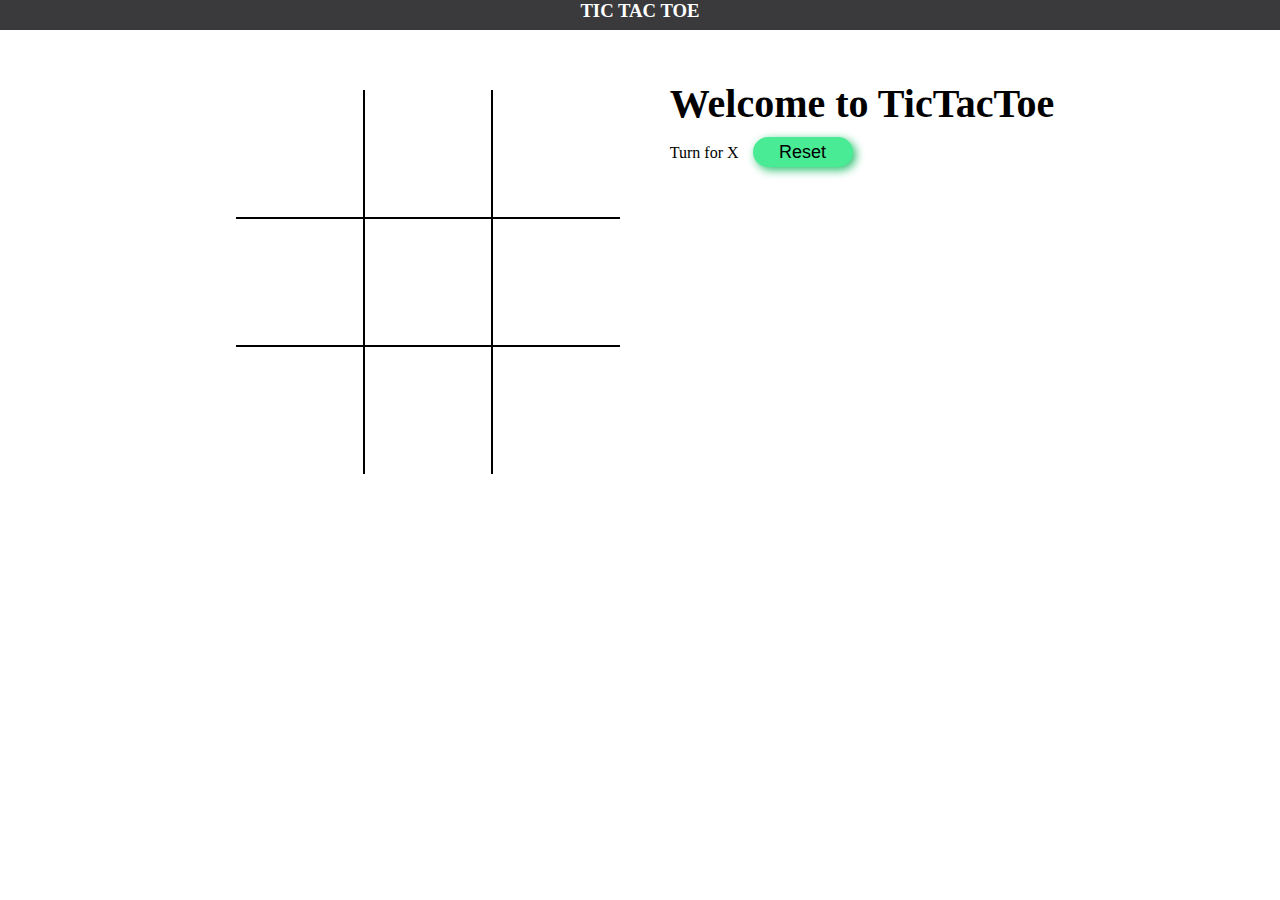
<file: tic tac toe/index.html>
<!DOCTYPE html>
<html lang="en">

<head>
    <meta charset="UTF-8">
    <meta name="viewport" content="width=device-width, initial-scale=1.0">
    <title>Document</title>
    <link rel="stylesheet" href="./style.css">
</head>

<body>
    <nav>
        <h3>TIC TAC TOE</h3>
    </nav>
    <div class="gamecontainer">
        <div class="container">
            <div class="line"></div>
            <div class="box bt-0 bl-0"><span class="boxtext"></span></div>
            <div class="box bt-0"><span class="boxtext"></span></div>
            <div class="box bt-0 br-0"><span class="boxtext"></span></div>
            <div class="box bl-0"><span class="boxtext"></span></div>
            <div class="box"><span class="boxtext"></span></div>
            <div class="box br-0"><span class="boxtext"></span></div>
            <div class="box bb-0 bl-0"><span class="boxtext"></span></div>
            <div class="box bb-0"><span class="boxtext"></span></div>
            <div class="box bb-0 br-0"><span class="boxtext"></span></div>
        </div>
        <div class="gameinfo">
            <h1>Welcome to TicTacToe</h1>
            <div>
                <span class="info">Turn for X</span>
                <button id="reset">Reset</button>
            </div>
        </div>
    </div>
    <script src="script.js"></script>
</body>

</html>
</file>
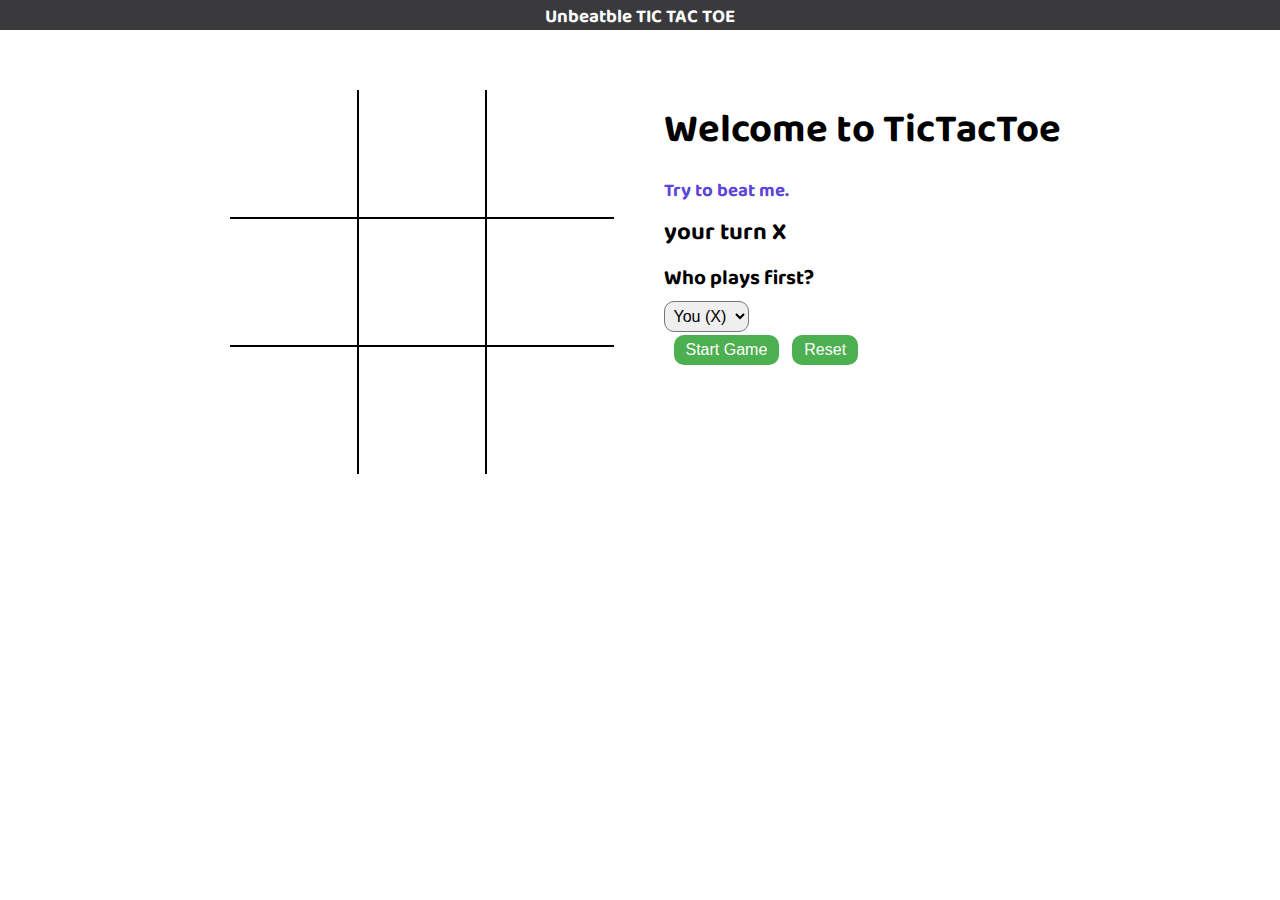
<file: Unbetable_TicTacToe/index.html>
<!DOCTYPE html>
<html lang="en">

<head>
    <meta charset="UTF-8" />
    <meta name="viewport" content="width=device-width, initial-scale=1.0" />
    <title>Unbeatable Tic Tac Toe</title>
    <!-- Google Font -->
    <link href="https://fonts.googleapis.com/css2?family=Baloo+Bhaina+2&display=swap" rel="stylesheet" />
    <link rel="stylesheet" href="./style.css">
</head>

<body>
    <nav>
        <h3>Unbeatble TIC TAC TOE</h3>
    </nav>
    <div class="gamecontainer">
        <div class="container">
            <div class="line"></div>
            <div class="box bt-0 bl-0" box-index="0"><span class="boxtext"></span></div>
            <div class="box bt-0" box-index="1"><span class="boxtext"></span></div>
            <div class="box bt-0 br-0" box-index="2"><span class="boxtext"></span></div>
            <div class="box bl-0" box-index="3"><span class="boxtext"></span></div>
            <div class="box" box-index="4"><span class="boxtext"></span></div>
            <div class="box br-0" box-index="5"><span class="boxtext"></span></div>
            <div class="box bb-0 bl-0" box-index="6"><span class="boxtext"></span></div>
            <div class="box bb-0" box-index="7"><span class="boxtext"></span></div>
            <div class="box bb-0 br-0" box-index="8"><span class="boxtext"></span></div>
        </div>
        <div class="gameinfo">
            <h1>Welcome to TicTacToe</h1>
            <h3 style="color:rgb(91, 69, 218)">Try to beat me.</h3>
            <div>
                <span class="info" style="font-size: 1.5rem;font-weight: bold;">your turn X</span><br>
            </div>
            <div>
                <label for="starter" style="font-family: 'Baloo Bhaina 2', cursive; font-size: 1.3rem;font-weight: bold;">
                    Who plays first?
                </label><br>
                <select id="starter" style="font-size: 16px; padding: 5px; border-radius: 10px;">
                    <option value="player">You (X)</option>
                    <option value="ai">AI (O)</option>
                </select><br>
                <button id="startGame"
                    style="margin-left: 10px; padding: 6px 12px; font-size: 16px; border-radius: 10px; background-color: #4caf50; color: white; border: none; cursor: pointer;">
                    Start Game
                </button>
                <button id="reset" style="margin-left: 10px; padding: 6px 12px; font-size: 16px; border-radius: 10px; background-color: #4caf50; color: white; border: none; cursor: pointer;">Reset</button>
            </div>

        </div>
    </div>
    <script src="./script.js"></script>
</body>

</html>
</file>
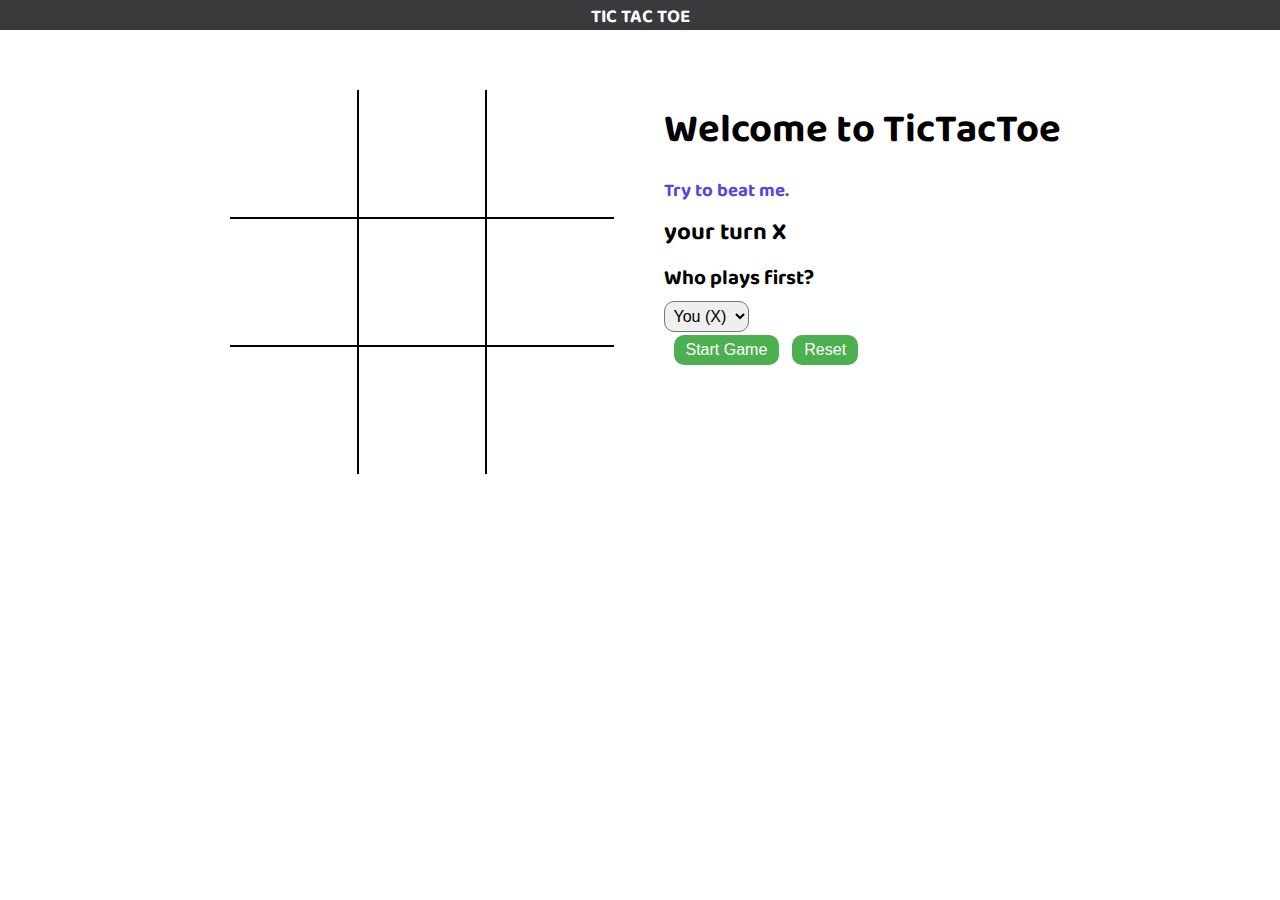
<file: unbetable TicTacToe/unbeatable.html>
<!DOCTYPE html>
<html lang="en">

<head>
    <meta charset="UTF-8" />
    <meta name="viewport" content="width=device-width, initial-scale=1.0" />
    <title>Tic Tac Toe</title>
    <!-- Google Font -->
    <link href="https://fonts.googleapis.com/css2?family=Baloo+Bhaina+2&display=swap" rel="stylesheet" />
    <link rel="stylesheet" href="./style.css">
</head>

<body>
    <nav>
        <h3>TIC TAC TOE</h3>
    </nav>
    <div class="gamecontainer">
        <div class="container">
            <div class="line"></div>
            <div class="box bt-0 bl-0" box-index="0"><span class="boxtext"></span></div>
            <div class="box bt-0" box-index="1"><span class="boxtext"></span></div>
            <div class="box bt-0 br-0" box-index="2"><span class="boxtext"></span></div>
            <div class="box bl-0" box-index="3"><span class="boxtext"></span></div>
            <div class="box" box-index="4"><span class="boxtext"></span></div>
            <div class="box br-0" box-index="5"><span class="boxtext"></span></div>
            <div class="box bb-0 bl-0" box-index="6"><span class="boxtext"></span></div>
            <div class="box bb-0" box-index="7"><span class="boxtext"></span></div>
            <div class="box bb-0 br-0" box-index="8"><span class="boxtext"></span></div>
        </div>
        <div class="gameinfo">
            <h1>Welcome to TicTacToe</h1>
            <h3 style="color:rgb(91, 69, 218)">Try to beat me.</h3>
            <div>
                <span class="info" style="font-size: 1.5rem;font-weight: bold;">your turn X</span><br>
            </div>
            <div>
                <label for="starter" style="font-family: 'Baloo Bhaina 2', cursive; font-size: 1.3rem;font-weight: bold;">
                    Who plays first?
                </label><br>
                <select id="starter" style="font-size: 16px; padding: 5px; border-radius: 10px;">
                    <option value="player">You (X)</option>
                    <option value="ai">AI (O)</option>
                </select><br>
                <button id="startGame"
                    style="margin-left: 10px; padding: 6px 12px; font-size: 16px; border-radius: 10px; background-color: #4caf50; color: white; border: none; cursor: pointer;">
                    Start Game
                </button>
                <button id="reset" style="margin-left: 10px; padding: 6px 12px; font-size: 16px; border-radius: 10px; background-color: #4caf50; color: white; border: none; cursor: pointer;">Reset</button>
            </div>

        </div>
    </div>
    <script src="./script.js"></script>
</body>

</html>
</file>
<file: tic tac toe/style.css>
*{
    margin: 0;
    padding: 0;
}
nav{
    background-color: rgb(58, 58, 61);
    width: 100%;
    height: 30px;
    text-align: center;
    font-family: 'Baloo Bhaina 2', cursive;
    color: white;
}
.gamecontainer{
    margin-top: 30px;
    display: flex;
    justify-content: center;
    
}
.container{
    display: grid;
    grid-template-rows: repeat(3,10vw);
    grid-template-columns: repeat(3,10vw);
    margin: 30px;
    position: relative;
}
.box{
    border: 1px solid black;
    font-size: 8vw;
    text-align: center;
    cursor: pointer;
}
.box:hover{
    background-color: rgb(215, 251, 239);
}

.gameinfo{
    font-family: 'Baloo Bhaina 2', cursive;
    margin: 20px;
}
.gameinfo h1{
    font-size: 2.5rem;
}

#reset{
    margin: 10px;
    height: 30px;
    width: 100px;
    background-color: rgb(73, 235, 149);
    border-radius: 20px;
    border: none;
    box-shadow: 3px 3px 10px rgb(38, 192, 110);
    cursor: pointer;
    font-family: 'Gill Sans', 'Gill Sans MT', Calibri, 'Trebuchet MS', sans-serif;
    font-size: large;
}
#reset:hover{
    background-color: rgb(164, 231, 195);
    zoom: 1.1;
}
.bt-0{
    border-top: 0;
}
.bb-0{
    border-bottom: 0;
}
.bl-0{
    border-left: 0;
}
.br-0{
    border-right: 0;
}

.line{
    background: black;
    width:0vw;
    height: 4px;
    position: absolute;
    transition: width 1s ease-in-out;
}

@media  screen and (max-width: 950px)
{
    .gamecontainer{
        flex-wrap: wrap;
    }    
    .gameinfo{
        margin-top: 34px;
    }
    .gameinfo h1{
        font-size: 1.5rem;
    }
}
</file>
<file: Unbetable_TicTacToe/style.css>
* {
    margin: 0;
    padding: 0;
}

nav {
    background-color: rgb(58, 58, 61);
    width: 100%;
    height: 30px;
    text-align: center;
    font-family: 'Baloo Bhaina 2', cursive;
    color: white;
}

.gamecontainer {
    margin-top: 30px;
    display: flex;
    justify-content: center;
    flex-wrap: wrap;
}

.container {
    display: grid;
    grid-template-rows: repeat(3, 10vw);
    grid-template-columns: repeat(3, 10vw);
    margin: 30px;
    position: relative;
}

.box {
    border: 1px solid black;
    font-size: 8vw;
    text-align: center;
    cursor: pointer;
    touch-action: manipulation;
}

.box:hover {
    background-color: rgb(215, 251, 239);
}

.gameinfo {
    font-family: 'Baloo Bhaina 2', cursive;
    margin: 20px;
    margin-top: 34px;
}

.gameinfo h1 {
    font-size: 2.5rem;
}

.bt-0 {
    border-top: 0;
}

.bb-0 {
    border-bottom: 0;
}

.bl-0 {
    border-left: 0;
}

.br-0 {
    border-right: 0;
}

.line {
    background: black;
    width: 0vw;
    height: 4px;
    position: absolute;
    transition: width 1s ease-in-out;
}

@media screen and (max-width: 950px) {
    .gameinfo h1 {
        font-size: 1.5rem;
    }
}
</file>
<file: unbetable TicTacToe/style.css>
* {
    margin: 0;
    padding: 0;
}

nav {
    background-color: rgb(58, 58, 61);
    width: 100%;
    height: 30px;
    text-align: center;
    font-family: 'Baloo Bhaina 2', cursive;
    color: white;
}

.gamecontainer {
    margin-top: 30px;
    display: flex;
    justify-content: center;
    flex-wrap: wrap;
}

.container {
    display: grid;
    grid-template-rows: repeat(3, 10vw);
    grid-template-columns: repeat(3, 10vw);
    margin: 30px;
    position: relative;
}

.box {
    border: 1px solid black;
    font-size: 8vw;
    text-align: center;
    cursor: pointer;
    touch-action: manipulation;
}

.box:hover {
    background-color: rgb(215, 251, 239);
}

.gameinfo {
    font-family: 'Baloo Bhaina 2', cursive;
    margin: 20px;
    margin-top: 34px;
}

.gameinfo h1 {
    font-size: 2.5rem;
}

.bt-0 {
    border-top: 0;
}

.bb-0 {
    border-bottom: 0;
}

.bl-0 {
    border-left: 0;
}

.br-0 {
    border-right: 0;
}

.line {
    background: black;
    width: 0vw;
    height: 4px;
    position: absolute;
    transition: width 1s ease-in-out;
}

@media screen and (max-width: 950px) {
    .gameinfo h1 {
        font-size: 1.5rem;
    }
}
</file>
